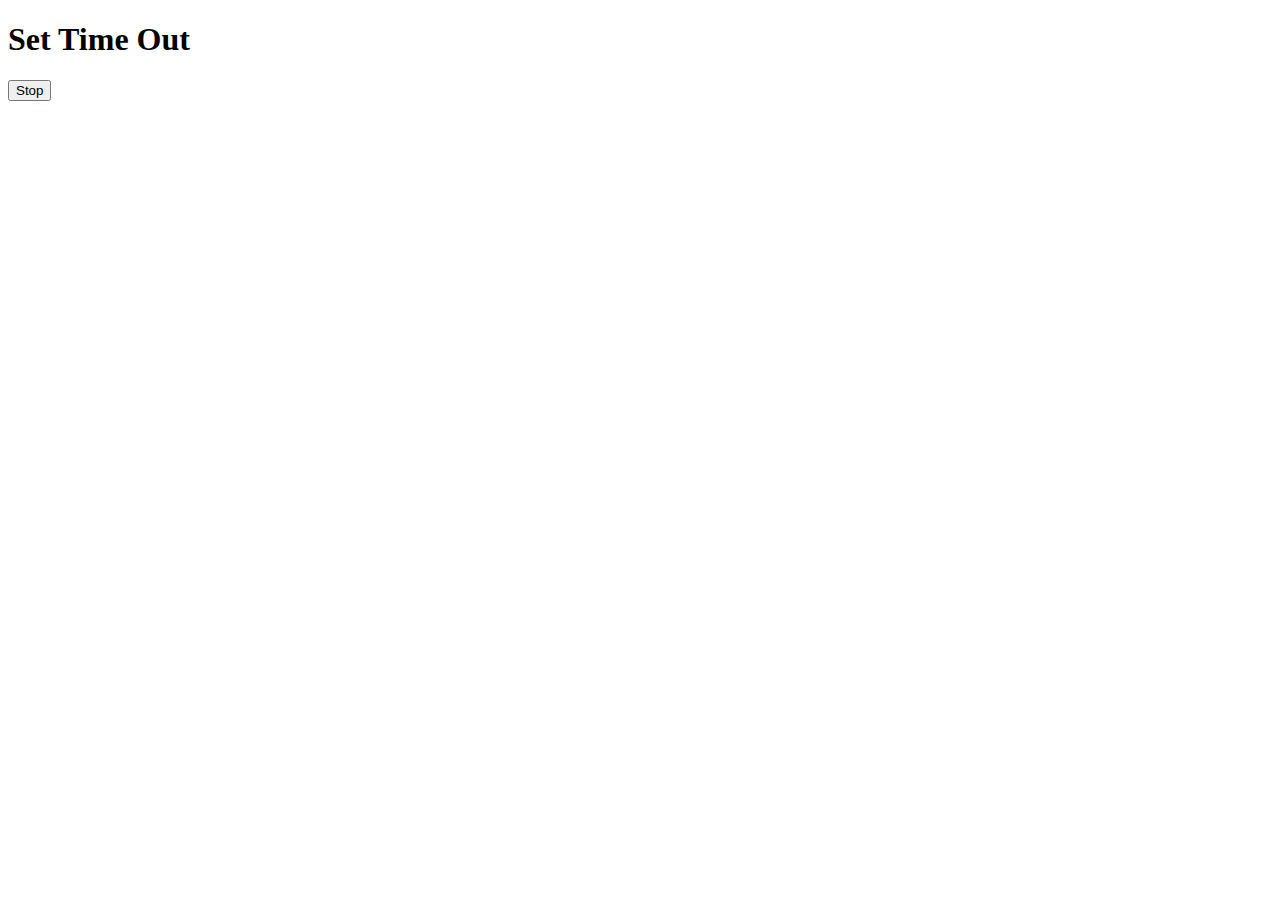
<file: 05_setTimeOut_setInterval/index.html>
<!DOCTYPE html>
<html lang="en">
<head>
    <meta charset="UTF-8">
    <meta name="viewport" content="width=device-width, initial-scale=1.0">
    <title>Set Time Out</title>
</head>
<body>
    <h1> Set Time Out</h1>
    <button id="stop">Stop</button>
</body>
<script src="script.js"></script>
</html>
</file>
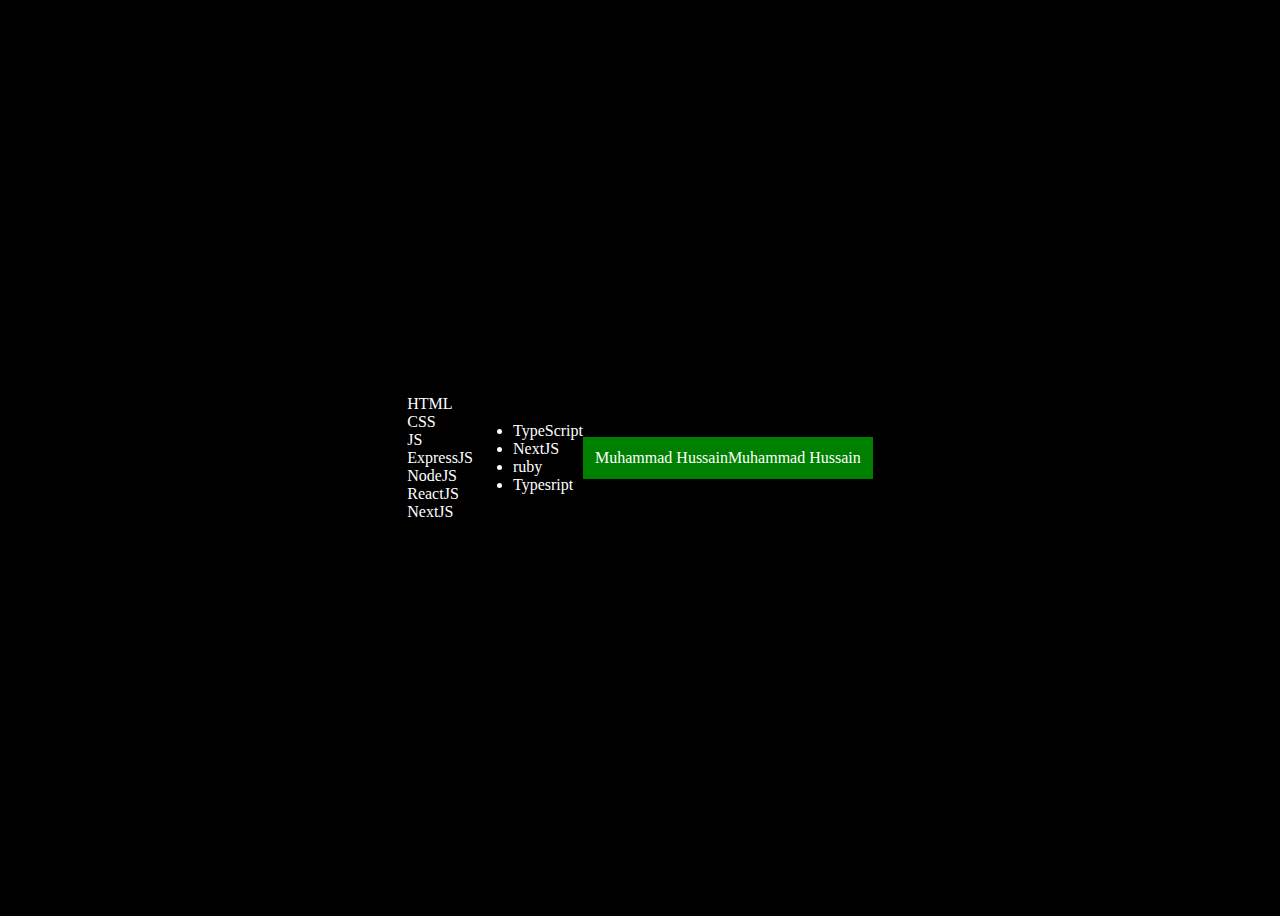
<file: 01_JS DOM/DOM_Project/index.html>
<!DOCTYPE html>
<html lang="en">
<head>
    <meta charset="UTF-8">
    <meta name="viewport" content="width=device-width, initial-scale=1.0">
    <style>
        body {
            height: 100vh;
            background-color: black;
            color: white;
            display: flex;
            justify-content: center;
            align-items: center;
        }
    </style>

    <title>Semantic HTML</title>
</head>
<body>
        <div class="technology">
            <div class="tech">HTML</div>
            <div class="tech">CSS</div>
            <div class="tech">JS</div>
            <div class="tech">ExpressJS</div>
            <div class="tech">NodeJS</div>
            <div class="tech">ReactJS</div>
            <div class="tech">NextJS</div>
        </div>
        <ul class="language">
            <li>C++</li>
            <li>C#</li>
        </ul>
</body>
<script src="myscripts.js"></script>
 <!-- Comment one script tag and un-comment other to see different DOM behaviours. -->
<!-- <script src="scriptFunction.js"></script> -->
</html>
</file>
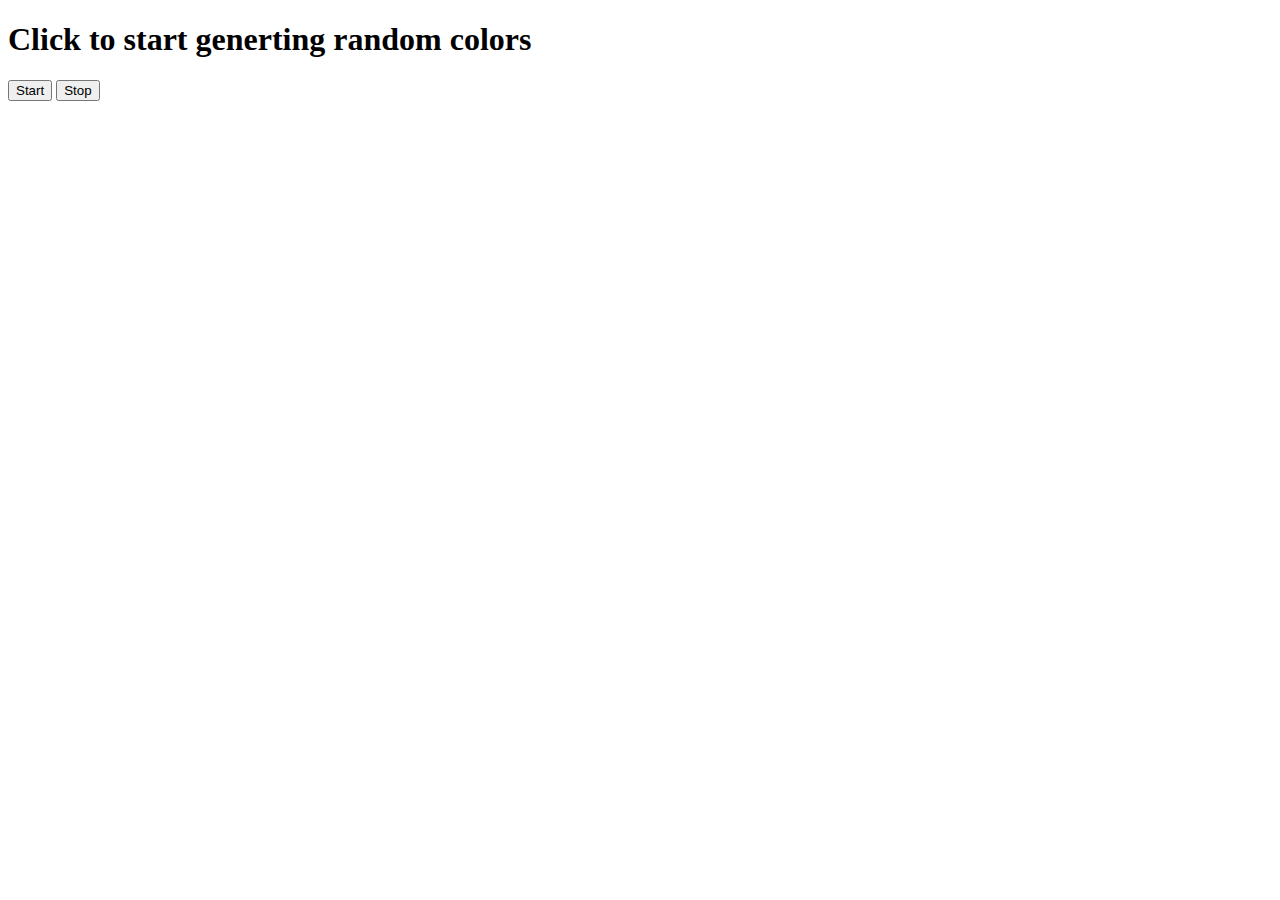
<file: 06_Projects_setTimeOut/Color Generator/index.html>
<!DOCTYPE html>
<html lang="en">
<head>
    <meta charset="UTF-8">
    <meta name="viewport" content="width=device-width, initial-scale=1.0">
    <title>Random Colors</title>
</head>
<body>
    <h1>Click to start generting random colors</h1>
    <button id="start">Start</button>
    <button id="stop">Stop</button>
    <div></div>
</body>
<script src="script.js"></script>
</html>
</file>
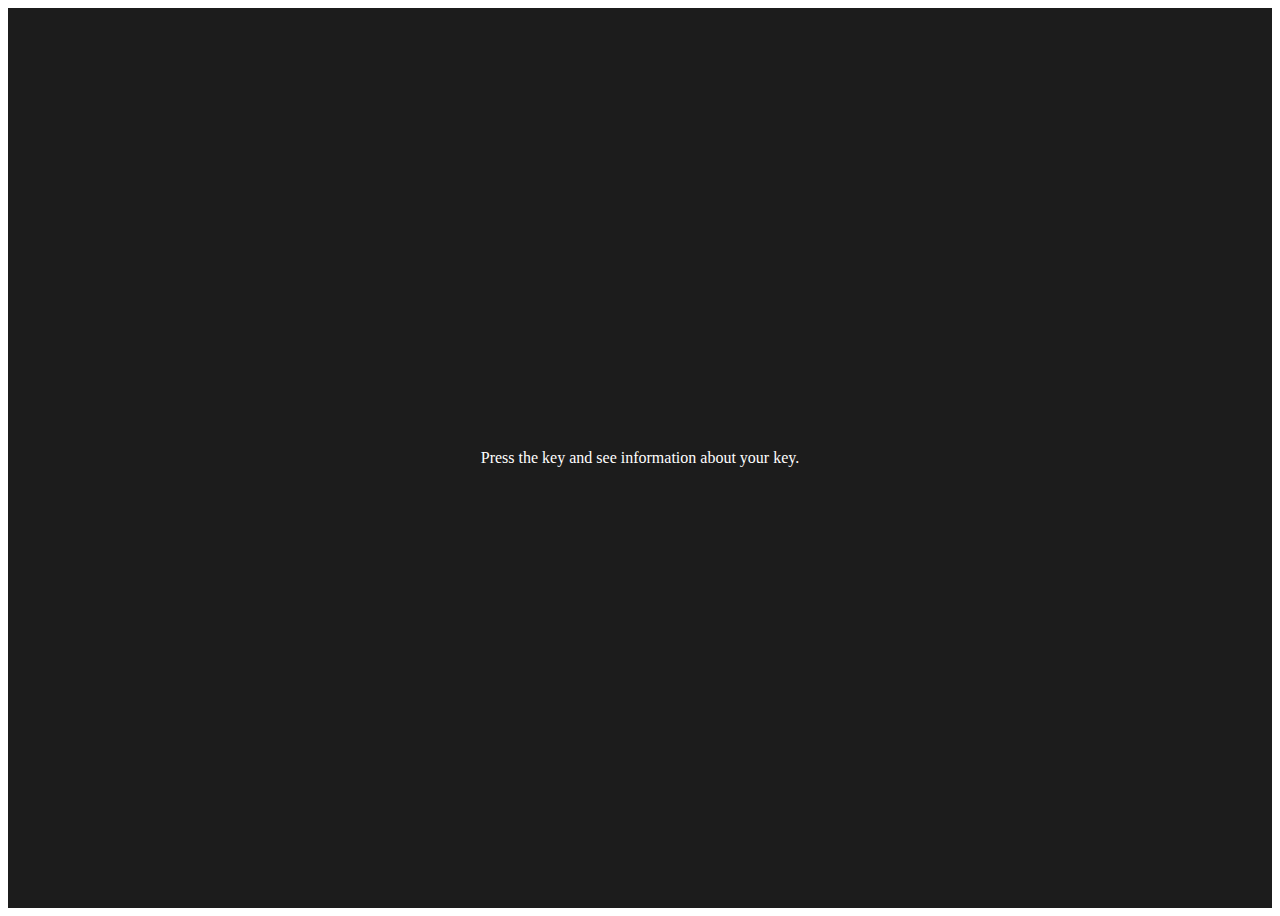
<file: 06_Projects_setTimeOut/Keyboard_Key_Detector/index.html>
<!DOCTYPE html>
<html lang="en">
  <head>
    <meta charset="UTF-8" />
    <meta name="viewport" content="width=device-width, initial-scale=1.0" />
    <title>Keyboard Key Generator</title>
    <style>
      table, th, td {
        border: 1px solid #e7e7e7;
        padding: 5px;
      }
      .project {
        background-color: #1c1c1c;
        color: #ffffff;
        display: flex;
        align-items: center;
        justify-content: center;
        text-align: center;
        height: 100vh;
      }

      .color {
        color: aliceblue;
        display: flex;
        flex-direction: row;
      }
    </style>
  </head>
  <body>
    <div class="project">
      <div id="insert">
        <div class="key">Press the key and see information about your key.</div>
      </div>
    </div>

    <script src="script.js"></script>
  </body>
</html>
</file>
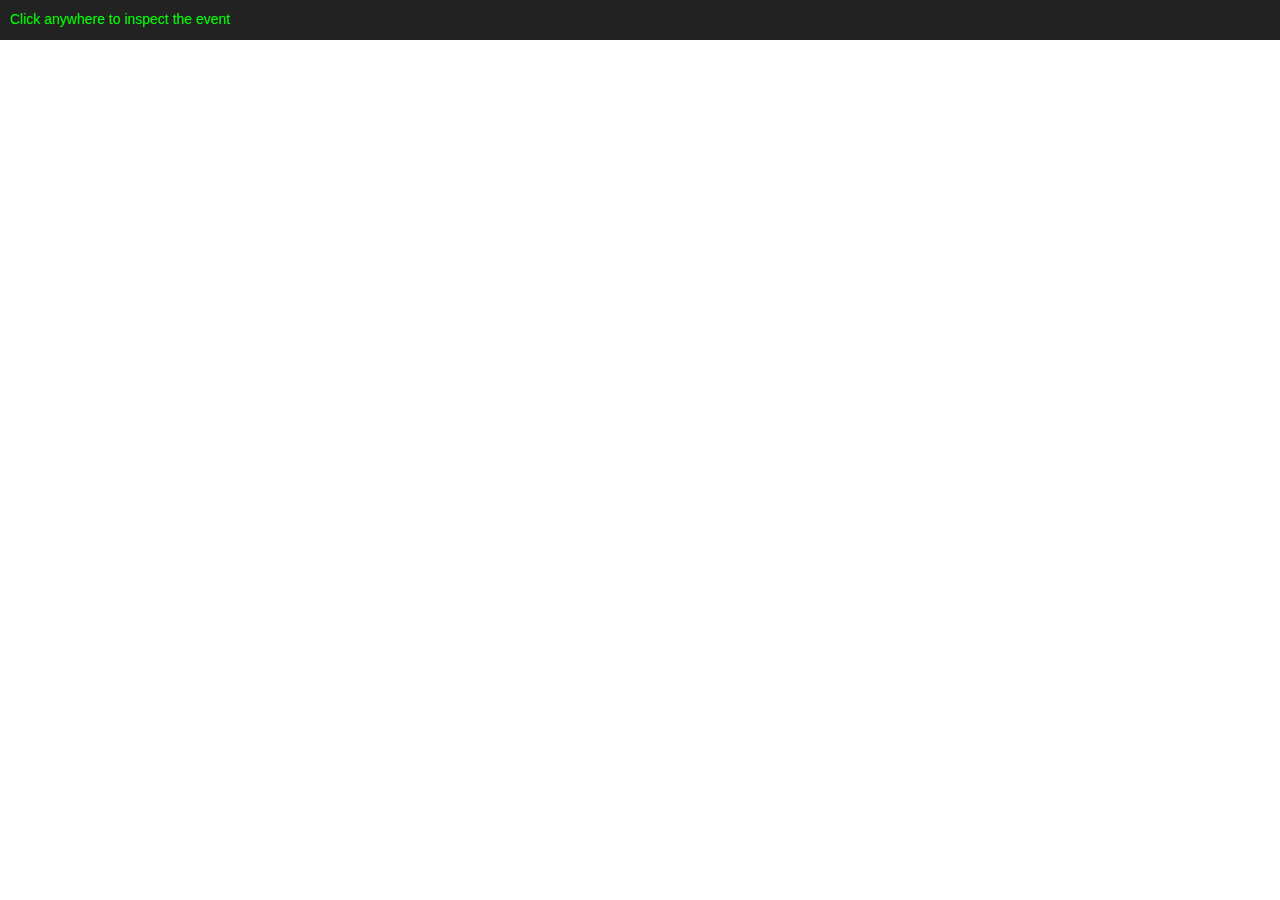
<file: 04_Event project/click-info.html>
<!DOCTYPE html>
<html lang="en">
<head>
  <meta charset="UTF-8" />
  <meta name="viewport" content="width=device-width, initial-scale=1.0"/>
  <title>Event Inspector</title>
  <style>
    body {
      font-family: Arial, sans-serif;
      margin: 0;
      padding: 0;
    }

    #info {
      position: fixed;
      top: 0;
      left: 0;
      width: 100%;
      background: #222;
      color: #0f0;
      padding: 10px;
      font-size: 14px;
      line-height: 1.4;
      z-index: 9999;
      white-space: pre-wrap;
    }

    .dot {
      position: absolute;
      width: 10px;
      height: 10px;
      background: red;
      border-radius: 50%;
      pointer-events: none;
      transform: translate(-50%, -50%);
    }
  </style>
</head>
<body>
  <div id="info">Click anywhere to inspect the event</div>

  <script>
    document.addEventListener('click', function (event) {
      // Create and place the red dot at click location
      const dot = document.createElement('div');
      dot.classList.add('dot');
      dot.style.left = event.clientX + 'px';
      dot.style.top = event.clientY + 'px';
      document.body.appendChild(dot);

      // Useful interview-level and production-useful event details
      const info = `
Event Type:         ${event.type}
Target Element:     <${event.target.tagName.toLowerCase()} id="${event.target.id}">
Client (Viewport):  X: ${event.clientX}, Y: ${event.clientY}
Page (Doc Scroll):  X: ${event.pageX}, Y: ${event.pageY}
Screen Coords:      X: ${event.screenX}, Y: ${event.screenY}
TimeStamp:          ${Math.round(event.timeStamp)} ms since page load
Alt Key Pressed:    ${event.altKey}
Ctrl Key Pressed:   ${event.ctrlKey}
Shift Key Pressed:  ${event.shiftKey}
Meta Key Pressed:   ${event.metaKey}
Event Phase:        ${event.eventPhase} (${event.eventPhase === 1 ? "CAPTURING" : event.eventPhase === 2 ? "AT TARGET" : "BUBBLING"})
Bubbles:            ${event.bubbles}
Cancelable:         ${event.cancelable}
Default Prevented:  ${event.defaultPrevented}
      `;

      document.getElementById('info').textContent = info;
    }, false);
  </script>
</body>
</html>
</file>
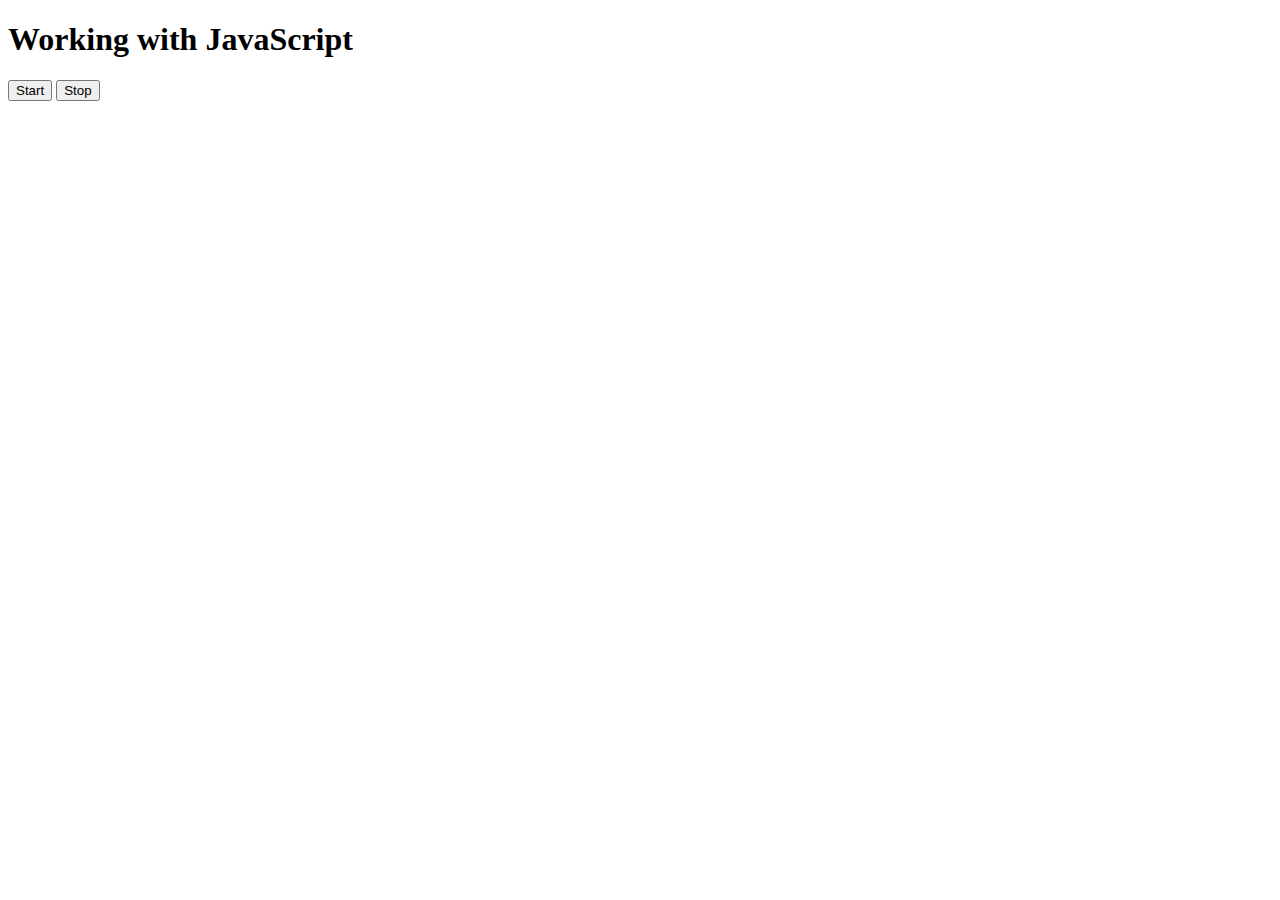
<file: 05_setTimeOut_setInterval/index2.html>
<!DOCTYPE html>
<html lang="en">
<head>
    <meta charset="UTF-8">
    <meta name="viewport" content="width=device-width, initial-scale=1.0">
    <title>Document</title>
</head>
<body>
    <h1>Working with JavaScript</h1>
    <button id="start">Start</button>
    <button id="stop">Stop</button>
</body>
<script src="script2.js"></script>
</html>
</file>
